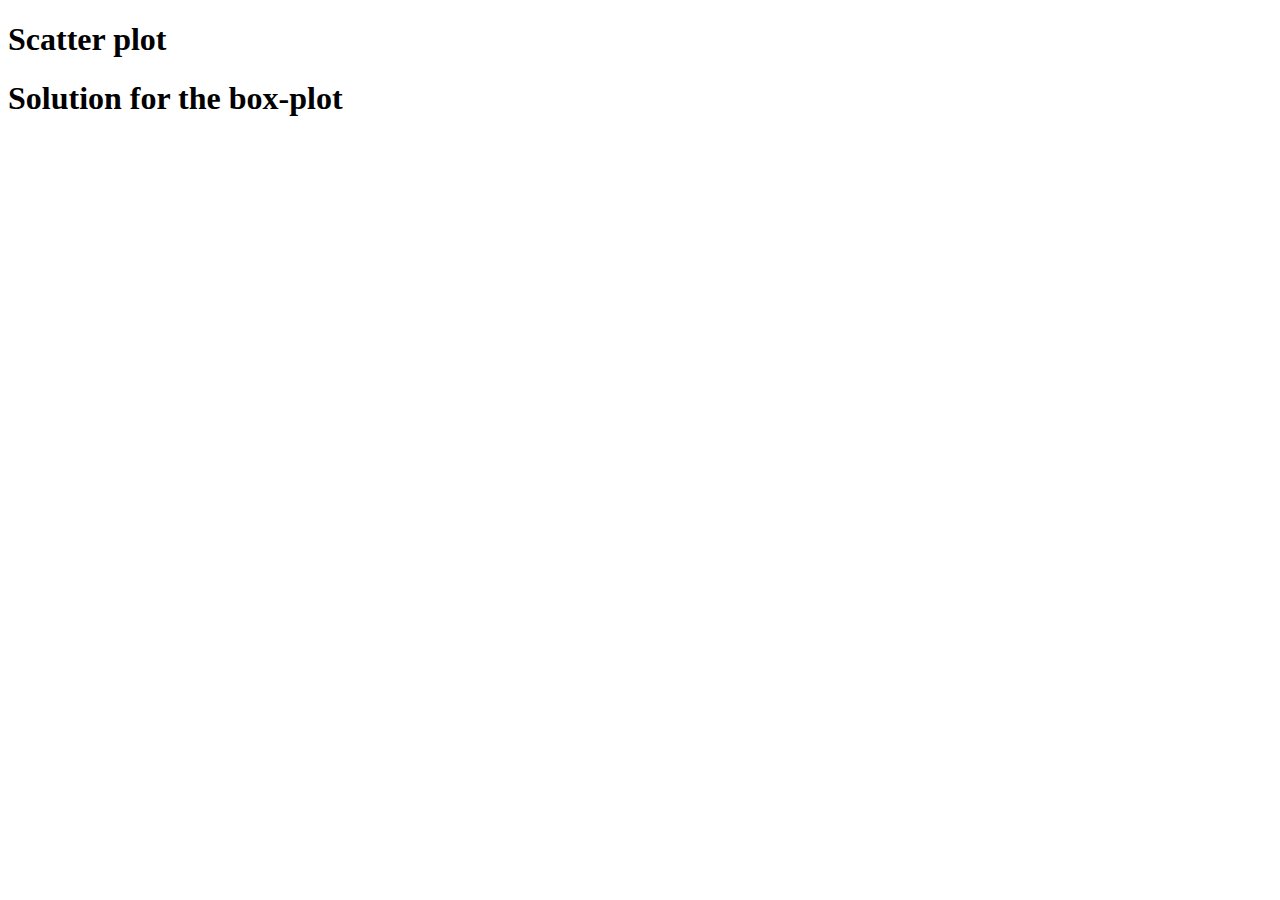
<file: templete.html>
<!DOCTYPE html>
<html lang="en">
<head>
    <meta charset="UTF-8">
    <meta name="viewport" content="width=device-width, initial-scale=1.0">
    <title>Homework 3 D3 part</title>
</head>
<body>
<h1>Scatter plot</h1>
<div id="scatterplot"></div>

<h1>Solution for the box-plot</h1>
<div id="boxplot"></div>

<script src='https://d3js.org/d3.v7.min.js'></script>
<script src='templete.js'></script>
</body>
</html>
</file>
